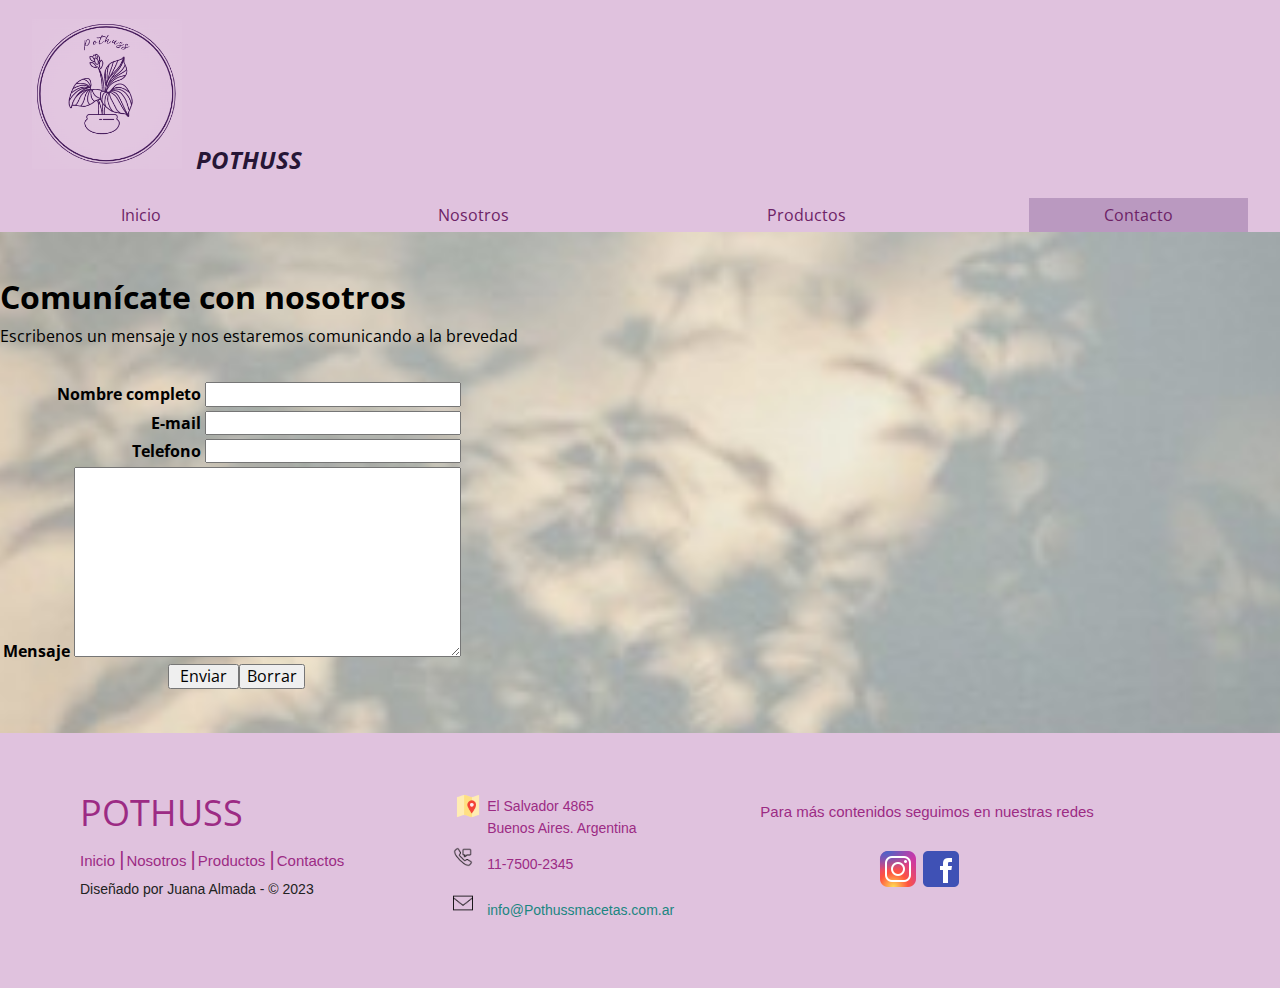
<file: pages/Contacto.html>
<!DOCTYPE html>
<html lang="en">

<head>
  <meta charset="UTF-8">
  <meta http-equiv="X-UA-Compatible" content="IE=edge">
  <meta name="viewport" content="width=device-width, initial-scale=1.0">

  <!--ESTILOS BOOTSTRAP -->
  <link href="https://cdn.jsdelivr.net/npm/bootstrap@5.3.0-alpha3/dist/css/bootstrap.min.css" rel="stylesheet"
    integrity="sha384-KK94CHFLLe+nY2dmCWGMq91rCGa5gtU4mk92HdvYe+M/SXH301p5ILy+dN9+nJOZ" crossorigin="anonymous">

  <!--FUENTE OPEN SANS -->
  <link rel="preconnect" href="https://fonts.googleapis.com">
  <link rel="preconnect" href="https://fonts.gstatic.com" crossorigin>
  <link href="https://fonts.googleapis.com/css2?family=Open+Sans:wght@300;400;700&display=swap" rel="stylesheet">

  <!--NORMALIZE CSS -->
  <link rel="stylesheet" href="./../css/normalize.css">
  <!--ESTILOS CSS PROPIOS-->
  <link rel="stylesheet" href="./../css/estilos.css">

  <title>Pothussmacetas | Contacto</title>

</head>

<body>
  <header class="container-fluid">
    <div class="holder container">

      <img src="./../multimedia/Imagenes/Logo.jpg" alt="Logo de la empresa" width="150" height="150">
      <h1> POTHUSS </h1>
    </div>
  </header>
  <nav class="container-fluid">
    <div class="holder">

      <ul class="d-flex justify-content-between">
        <li><a href="./../index.html">Inicio</a></li>
        <li><a href="./../pages/Nosotros.html">Nosotros</a></li>
        <li><a href="./../pages/Productos.html">Productos</a>
          <ul>
            <li class="todo"><a href="./../pages/Productos.html#rotomoldeado">Rotomoldeado</a></li>
            <li class="todo"><a href="./../pages/Productos.html#maceta-fibra-vidrio">Fibra de vidrio</a></li>
            <li class="todo"><a href="./../pages/Productos.html#maceta-fibrocemento">Fibrocemento</a></li>
            <li class="todo"><a href="./../pages/Productos.html#ceramica">Cerámica</a></li>
            <li class="todo"><a href="./../pages/Productos.html#porta-macetas">Porta macetas</a></li>
          </ul>
        </li>
        <li><a class="activo" href="">Contacto</a></li>
      </ul>
    </div>
  </nav>

  <div class="container">
    <br>
    <h1>Comunícate con nosotros</h1>
    <form action="">
      <p>Escribenos un mensaje y nos estaremos comunicando a la brevedad</p>
      <table bgcolor="#df89eb" border="0" cellpadding="6" cellspacing="5" width="400">
        <br>
        <table>
          <tbody>

            <tr>
              <td align="right" valign="top"><b>Nombre completo</b>
                <label for="Nombre completo"></label>
                <input type="text" required size="25">
              </td>

            <tr>
              <td align="right" valign="top"><b>E-mail</b>
                <label for="E-mail"></label>
                <input type="email" required size="25">
              </td>
            <tr>
              <td align="right" valign="top"><b>Telefono</b>
                <label for="telefono"></label>
                <input type="text" required size="25">
              </td>

            <tr>
              <td align="right" valign="top"><b>Mensaje</b>
                <textarea name="mensaje" id="" cols="40" rows="10"></textarea>
            </tr>

            <tr>
              <td align="center">&nbsp;
                <input type="submit" name="Enviar datos" value=" Enviar "><input type="reset" value="Borrar" name="B1">
              </td>
            </tr>
          </tbody>
        </table>
    </form>
  </div>
  <br>
  <br>

  <footer class="footer-distributed">

    <div class="footer-left">

      <h3>POTHUSS</h3>

      <p class="footer-links">
        <a href="#" class="link-1">Inicio</a>
        <a href="#">Nosotros</a>
        <a href="#">Productos</a>
        <a href="#">Contactos</a>
      </p>

      <p class="footer-c2023-company">Diseñado por Juana Almada - &copy; 2023</p>
    </div>

    <div class="footer-center">

      <table>
        <tbody>
          <tr>
            <td>
              <i class="direccion"></i>
              <img src="./../multimedia/redes sociales/icons8-mapa-48.png" alt="mapa" width="30" height="30">
            </td>
            <td>
              <p><span>El Salvador 4865</span> Buenos Aires. Argentina</p>
            </td>
          </tr>
          <tr>
            <td>
              <i class="telefono"></i>
              <img src="./../multimedia/redes sociales/icons8-mensaje-de-telefono-50.png" alt="telefono" width="20"
                height="20">
            </td>
            <td>
              <p>11-7500-2345</p>
            </td>
          </tr>

          <tr>
            <td>
              <i class="correo"></i>
              <img src="./../multimedia/redes sociales/icons8-nuevo-post-50.png" alt="email" width="20" height="20">
            </td>
            <td>
              <p><a href="mailto:info@Pothussmacetas.com.ar">info@Pothussmacetas.com.ar</a></p>
            </td>
          </tr>
        </tbody>
      </table>

    </div>

    <div class="footer-right">

      <p class="redes">
        Para más contenidos seguimos en nuestras redes
      </p>

      <div class="footer-icons">
        <a href="https://www.instagram.com/Pothussmacetas"><img
            src="./../multimedia/redes sociales/icons8-instagram-48.png"></a>
        <a href="https://www.facebook.com/Pothussmacetas"><img
            src="./../multimedia/redes sociales/icons8-facebook-48.png"></a>
      </div>
    </div>

  </footer>

</body>

</html>
</file>
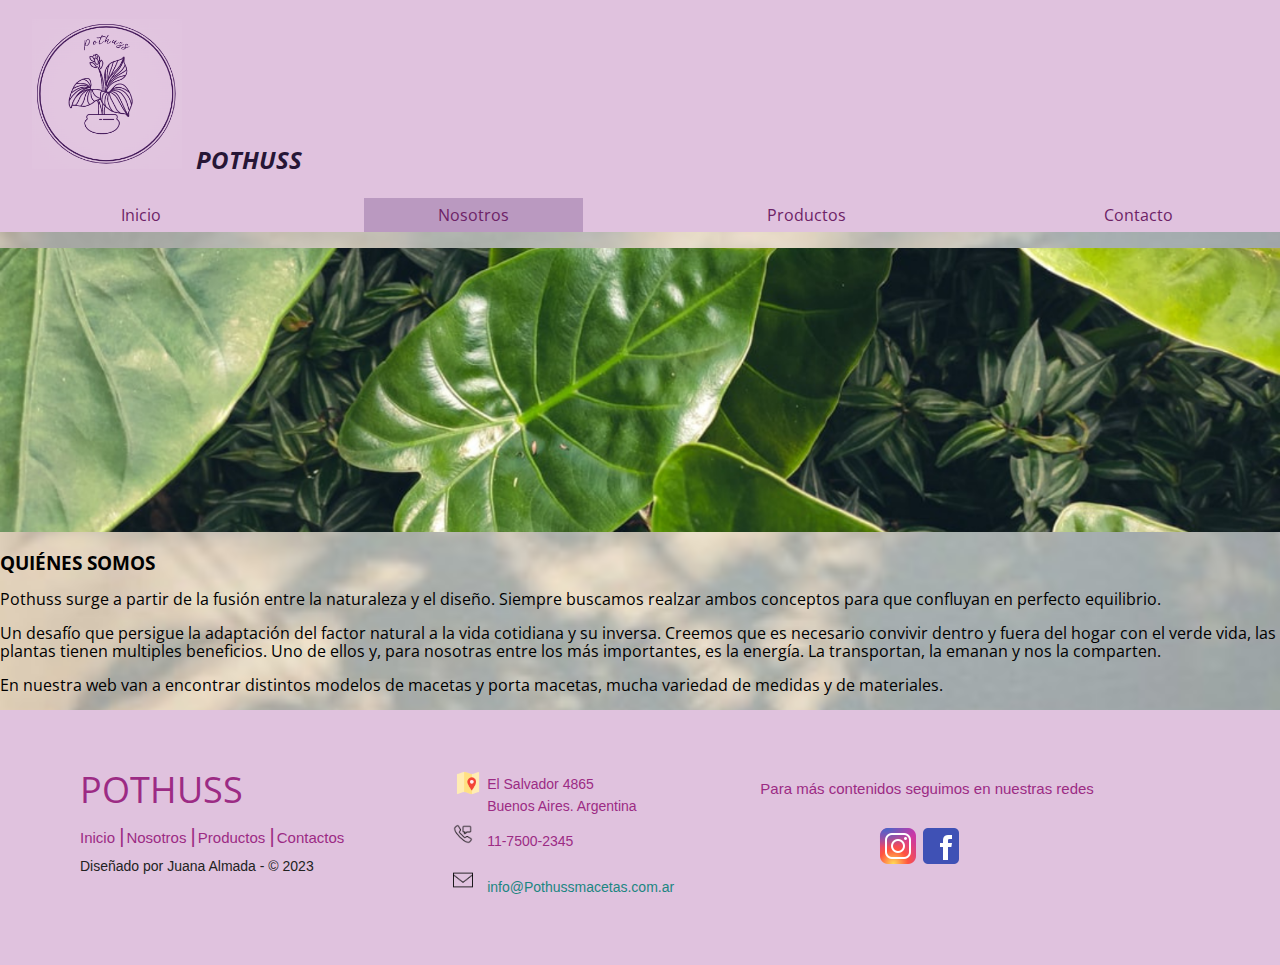
<file: pages/Nosotros.html>
<!DOCTYPE html>
<html lang="en">

<head>
  <meta charset="UTF-8">
  <meta http-equiv="X-UA-Compatible" content="IE=edge">
  <meta name="viewport" content="width=device-width, initial-scale=1.0">

  <!--ESTILOS BOOTSTRAP -->
  <link href="https://cdn.jsdelivr.net/npm/bootstrap@5.3.0-alpha3/dist/css/bootstrap.min.css" rel="stylesheet"
    integrity="sha384-KK94CHFLLe+nY2dmCWGMq91rCGa5gtU4mk92HdvYe+M/SXH301p5ILy+dN9+nJOZ" crossorigin="anonymous">

  <!--FUENTE OPEN SANS -->
  <link rel="preconnect" href="https://fonts.googleapis.com">
  <link rel="preconnect" href="https://fonts.gstatic.com" crossorigin>
  <link href="https://fonts.googleapis.com/css2?family=Open+Sans:wght@300;400;700&display=swap" rel="stylesheet">


  <!--NORMALIZE CSS -->
  <link rel="stylesheet" href="./../css/normalize.css">
  <!--ESTILOS CSS PROPIOS-->
  <link rel="stylesheet" href="./../css/estilos.css">

  <title>Pothussmacetas | Nosotros</title>

</head>

<body>
  <header class="container-fluid">
    <div class="holder container">

      <img src="./../multimedia/Imagenes/Logo.jpg" alt="Logo de la empresa" width="150" height="150">
      <h1> POTHUSS </h1>
    </div>
  </header>

  <nav class="container-fluid">
    <div class="holder">

      <ul class="d-flex justify-content-between">
        <li><a href="./../index.html">Inicio</a></li>
        <li><a class="activo" href="">Nosotros</a></li>
        <li><a href="./../pages/Productos.html">Productos</a>
          <ul>
            <li class="todo"><a href="./../pages/Productos.html#rotomoldeado">Rotomoldeado</a></li>
            <li class="todo"><a href="./../pages/Productos.html#maceta-fibra-vidrio">Fibra de vidrio</a></li>
            <li class="todo"><a href="./../pages/Productos.html#maceta-fibrocemento">Fibrocemento</a></li>
            <li class="todo"><a href="./../pages/Productos.html#ceramica">Cerámica</a></li>
            <li class="todo"><a href="./../pages/Productos.html#porta-macetas">Porta macetas</a></li>
          </ul>
        </li>
        <li><a href="./../pages/Contacto.html">Contacto</a></li>
      </ul>
    </div>
  </nav>

  <main class="container">
    <div class="Inicioimg">
      <img src="./../multimedia/Imagenes/Inicio.jpg" alt="imagen de inicio">
    </div>
    <div class="quienes somos"></div>
    <h3> QUIÉNES SOMOS</h3>
    <p>Pothuss surge a partir de la fusión entre la naturaleza y el diseño. Siempre buscamos realzar ambos conceptos
      para que confluyan en perfecto equilibrio.</p>
    <p>Un desafío que persigue la adaptación del factor natural a la vida cotidiana y su inversa.
      Creemos que es necesario convivir dentro y fuera del hogar con el verde vida, las plantas tienen multiples
      beneficios. Uno de ellos y, para nosotras entre los más importantes, es la energía. La transportan, la emanan y
      nos la comparten.</p>
    <p>En nuestra web van a encontrar distintos modelos de macetas y porta macetas, mucha variedad de medidas y de
      materiales.</p>
    </p>
    </div>
  </main>

  <footer class="footer-distributed">

    <div class="footer-left">

      <h3>POTHUSS</h3>

      <p class="footer-links">
        <a href="#" class="link-1">Inicio</a>
        <a href="#">Nosotros</a>
        <a href="#">Productos</a>
        <a href="#">Contactos</a>
      </p>

      <p class="footer-c2023-company">Diseñado por Juana Almada - &copy; 2023</p>
    </div>

    <div class="footer-center">

      <table>
        <tbody>
          <tr>
            <td>
              <i class="direccion"></i>
              <img src="./../multimedia/redes sociales/icons8-mapa-48.png" alt="mapa" width="30" height="30">
            </td>
            <td>
              <p><span>El Salvador 4865</span> Buenos Aires. Argentina</p>
            </td>
          </tr>
          <tr>
            <td>
              <i class="telefono"></i>
              <img src="./../multimedia/redes sociales/icons8-mensaje-de-telefono-50.png" alt="telefono" width="20"
                height="20">
            </td>
            <td>
              <p>11-7500-2345</p>
            </td>
          </tr>

          <tr>
            <td>
              <i class="correo"></i>
              <img src="./../multimedia/redes sociales/icons8-nuevo-post-50.png" alt="email" width="20" height="20">
            </td>
            <td>
              <p><a href="mailto:info@Pothussmacetas.com.ar">info@Pothussmacetas.com.ar</a></p>
            </td>
          </tr>
        </tbody>
      </table>

    </div>

    <div class="footer-right">

      <p class="redes">
        Para más contenidos seguimos en nuestras redes
      </p>

      <div class="footer-icons">
        <a href="https://www.instagram.com/Pothussmacetas"><img
            src="./../multimedia/redes sociales/icons8-instagram-48.png"></a>
        <a href="https://www.facebook.com/Pothussmacetas"><img
            src="./../multimedia/redes sociales/icons8-facebook-48.png"></a>
      </div>
    </div>

  </footer>

</body>

</html>
</file>
<file: css/estilos.css>
body { 
   font-family: 'Open Sans', sans-serif;
   font-size: 16px;
   line-height: 18px;
   background-image: url(../multimedia/Imagenes/Fondo1.jpg);
   background-position: center;
   background-repeat: no-repeat;
   background-size: cover;
}


/* ESTILOS_HEADER */

header {
    background-color: #e0c2de ;
    padding: 1.2em 0;
}

.holder {
	margin-left: 2em;
	margin-right: 2em;
}

header h1 {
    color:rgb(39, 22, 54);
    font-size: 1.5em;
    /*font-weight: 250;*/
	font-style: italic;
    display: inline-block;
    position: static;
    bottom: 35px;
	margin: 10px;
}

/* ESTILOS_NAVBAR */

nav {
    background-color:#e0c2de;
    margin-bottom: 1em;
}

nav ul {
    list-style: none;
    margin:0;
    padding:0;
    display: flex;
    justify-content: space-between;
}

nav ul li {
    display: inline-block;
    width: 18%;
}

.todo {
	width: 100% !important;
}

nav ul li a {
    color: rgb(109, 34, 103);
	text-decoration: none;
	padding: 0.5em 0.5em;
	display: block;
    text-align: center;
    transition: all 0.2s ease;
}

nav ul li a:hover {
    background-color:rgb(207, 159, 197);
}

nav ul li a.activo {
    background-color:#ba99c0;
}

/* LISTA_PRODUCTOS */

nav ul li ul {
 	width: 200px;
 	display: flex;
 	flex-direction: column;
 	background: #e0c2de;
 	position: absolute;
 	/*top: 250px;
 	left: px; */
 	padding: 15px 0px;
 	visibility: hidden;
 	opacity: 0;
 	box-shadow: 0px 0px 10px 0px rgba(0, 0, 0, 0.5);	
 	z-index: 20;
 	transition: all 300ms ease;
}

nav ul li:hover ul {
	visibility: visible;
	opacity: 1;
	top:240px;	
}


/* TRIANGULO_LISTA_PRODUCTOS */

nav ul li ul:before {
	content:" ";
	width: 0;
	height: 0;
	border-left: 12px solid transparent;
	border-right: 12px solid transparent;
	border-bottom: 12px solid #e0c2de;
	position: absolute;
	top: -12px;
	left: 20px
}

nav ul li ul li a {
	display: block;
	color: rgb(109, 34, 103);
	padding: 6px;
	padding-left: 14px;
	margin-top: 10px;
	font-size: 14px;
	text-transform: uppercase;
	transition: all 300ms ease;
}

/* SELECCION_LISTA */

nav ul li ul li a:hover {
	background-color:rgb(199, 167, 196);
}

/* ESTILOS_MAIN */

h2 {
   color:rgb(39, 22, 54); 
   font-weight: 400;
   margin: 0 0 1em;
}

/* INICIO */

.left {
   float: left; 
}

.Inicioimg {
	margin-bottom: 1em;
}

.Inicioimg img {
   width: 100%; 
}

.bienvenidos {
    width: 100%;
    padding-right: 10px;/*2em;*/
	box-sizing:border-box;
	
}

.bienvenidos p {
    text-align: justify;
}

/* INICIO_IMAGEN_MODELOS */

.modelosimg1 {
    margin-bottom: 1em;
	float: left;
	padding-right: 13px;
	margin-left: 4em;
	
}
.modelosimg2 {
	margin-bottom: 1em;
	float: left;
	padding-right: 13px;

}
.modelosimg3 {
	margin-bottom: 1em;
	float: left;
	padding-right: 13px;
}
.modelosimg4 {
	margin-bottom: 1em;
	float: left;
	padding-right: 13px;
}

/* ESTILO_PRODUCTO*/


/* BOTON_IR_ARRIBA*/

#button-up{
    width: 60px;
    height: 60px;
    background: rgb(109, 34, 103);
    display: flex;
    justify-content: center;
    align-items: center;
    color: white;
    border-radius: 50%;
    font-size: 20px;
    position: fixed;
    bottom: 50px;
    right: 50px;
    cursor: pointer;
    border: 4px solid transparent;
    transition: all 300ms ease;
    transform: scale(1);
}

#button-up:hover{
    transform: scale(1.1);
    border-color: rgba(0,0,0,0.1);
}

/* ESTILOS_FOOTER */

footer {/* ESTILOS FOOTER DE LA ESTRUCTURA */
	background: #e0c2de;
	clear: both;
	color: hsl(313, 57%, 39%);
	text-align: left;
	padding: 10px;
	margin-top: 5px;
}


.footer-distributed {
	background: #e0c2de;
	box-shadow: 0 1px 1px 0 rgba(0, 0, 0, 0.12);
	box-sizing: border-box;
	width: 100%;
	text-align: left;
	font: normal 15px sans-serif;
	padding: 55px 80px;
}

.footer-distributed .footer-left,
.footer-distributed .footer-center,
.footer-distributed .footer-right {
	display: inline-block;
	vertical-align: top;
}

/* FOOTER_LEFT */

.footer-distributed .footer-left {
	width: 30%;
}

/* FOOTER_NOMBRE_PAGINA */

.footer-distributed h3 {
	color:  hsl(313, 57%, 39%);
	font: normal 36px 'Open Sans', cursive;
	margin: 0;
}

/* FOOTER_LINKS */

.footer-distributed .footer-links {
	color:  hsl(313, 57%, 39%);
	margin: 12px 0 12px;
	padding: 0;
}

.footer-distributed .footer-links a {
	display:inline-block;
	line-height: 1;
	font-weight:400;
	text-decoration: none;
	color:  inherit;
}

/* FOOTER_C2023_COMPANY */

.footer-distributed .footer-c2023-company {
	color:  #222;
	font-size: 14px;
	font-weight: normal;
	margin: 0;
}

/* FOOTER_CENTER */

.footer-distributed .footer-center {
	width: 30%;
}

.footer-distributed .footer-center i { 
	background-color:  hsl(313, 57%, 39%);
	color: hsl(313, 57%, 39%);
	font-size: 25px;
	width: 38px;
	height: 38px;
	border-radius: 50%;
	text-align: center;
	line-height: 42px;
	margin: 10px 15px;
	vertical-align: middle;
	
}

.footer-distributed .footer-center i.fa-envelope {
	font-size: 17px;
	line-height: 38px;
}

.footer-distributed .footer-center p {
	display: inline-block;
	color: hsl(313, 57%, 39%);
  	font-weight:400;
	vertical-align: middle;
	margin:0;
	font-size:14px;
	
}

.footer-distributed .footer-center p span {
	display:block;
	font-weight: normal;
	font-size:14px;
	line-height:2;
	
}

.footer-distributed .footer-center p a {
	color:  rgb(27, 134, 129);
	text-decoration: none;
	
}

.footer-distributed .footer-links a:before {
  	content: "|";
  	font-weight:300;
  	font-size: 20px;
  	left: 0;
  	color: hsl(313, 57%, 39%);
  	display: inline-block;
  	padding-right: 2px;
  
}

.footer-distributed .footer-links .link-1:before {
  	content: none;
}

.footer-distributed .footer-icons {
	margin-top: 25px;
	margin-left: 114px;
}

.footer-distributed .footer-icons a {
	display: inline-block;
	width: 35px;
	height: 35px;
	cursor: pointer;
	border-radius: 2px;

	font-size: 20px;
	color: #ffffff;
	text-align: center;
	line-height: 35px;

	margin-right: 3px;
	margin-bottom: 5px;
}

/* FOOTER_RIGHT */

.footer-distributed .footer-right {
	width: 30%;
}
</file>
